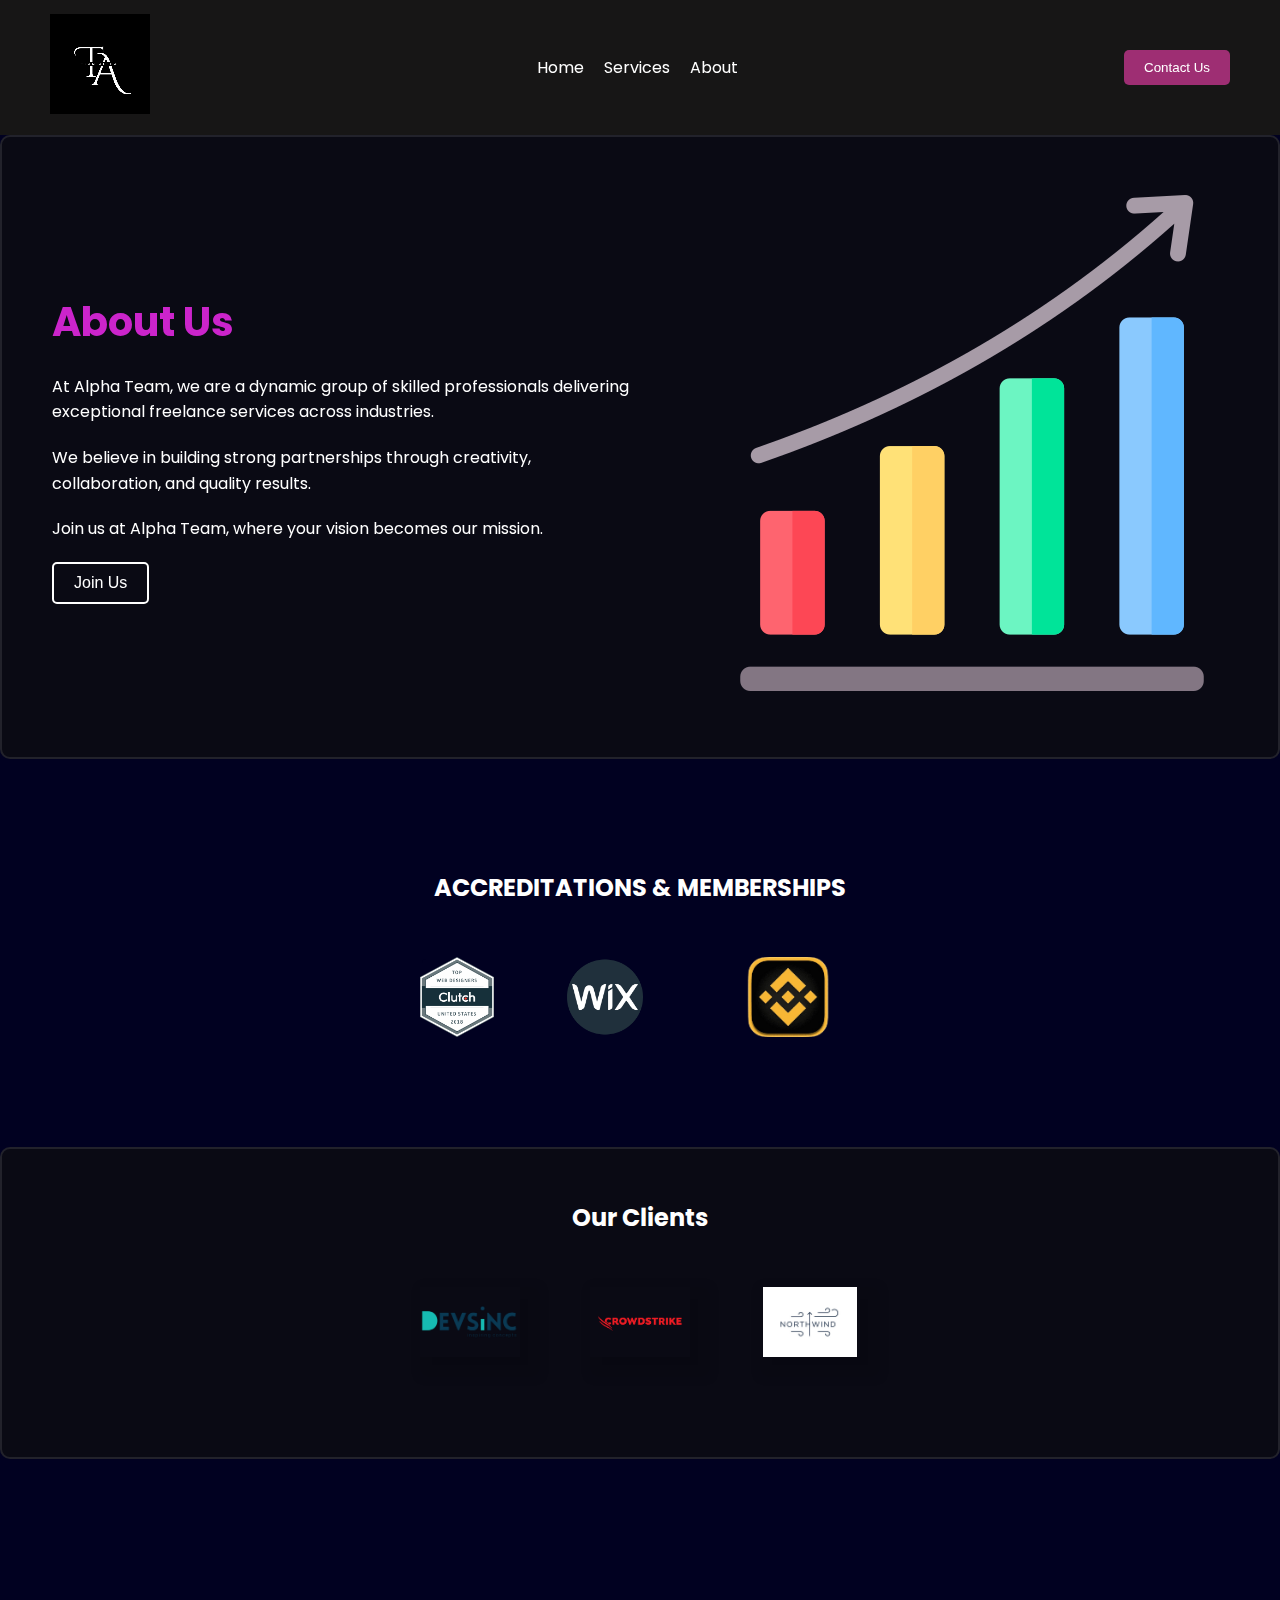
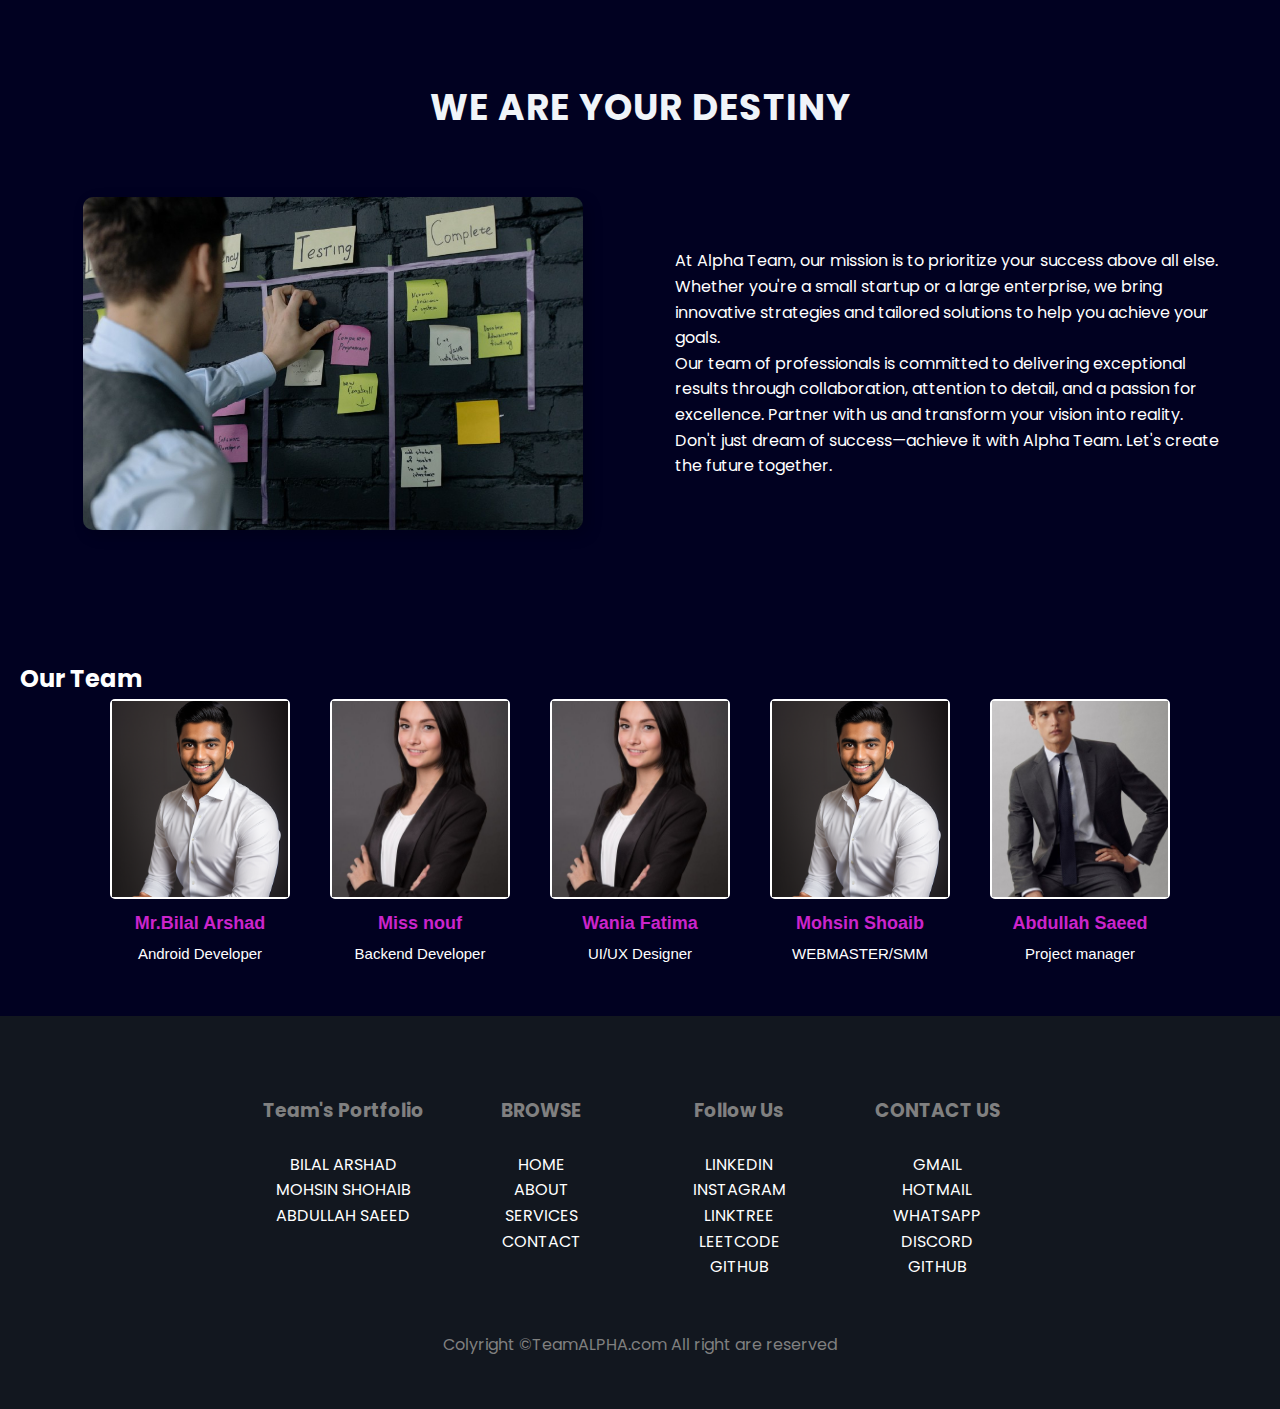
<file: About.html>
<!DOCTYPE html>
<html>
<head>
    <title>Webdesigners and Developers team | Alpha Consulting</title>
    <link rel="stylesheet" href="https://fonts.googleapis.com/css2?family=Poppins:wght@300;400;600;700&display=swap">
    <link rel="stylesheet" href="about.css">
    <link rel="stylesheet" href="navbar.css">
    <link rel="stylesheet" href="footer.css">
    
</head>
<body>
    <header>
        <div class="left">
            <video autoplay muted loop id="myVideo">
                <source src="team.mp4" type="video/mp4">
            </video>
        </div>
        <nav>
            <ul>
                <li><a href="index.html">Home</a></li>
                <li><a href="Services.html2.html">Services</a></li>
                <li><a href="About.html">About</a></li>
            </ul>
        </nav>
        <button><a href="contact.html">Contact Us</a></button>
    </header>

    <section class="firstsection">
        <div class="text-section">
            <h1>About Us</h1>
            <p>At Alpha Team, we are a dynamic group of skilled professionals delivering exceptional freelance services across industries.</p>
            <p>We believe in building strong partnerships through creativity, collaboration, and quality results.</p>
            <p>Join us at Alpha Team, where your vision becomes our mission.</p>
            <div class="join">
                <button><a href="contact.html">Join Us</a></button>
            </div>
        </div>
        <div class="image-section">
            <img src="images/growth-graph.png" alt="Alpha Growth">
        </div>
    </section>

    <section class="sectiontwo">
        <div class="container2">
            <div class="text-section2">
                <h2>ACCREDITATIONS & MEMBERSHIPS</h2>
            </div>
        <div class="logosection">
            <div class="partnerlogos">
                <img src="images/partners/clutch2.png" alt="Cluct.co" title="Clutch">
                <img src="images/partners/wix.png" alt="WIX" title="WIX">
                <img src="images/partners/binance.png" alt="Binance" title="Binance">
            
            </div>
        </div>
    </section>

    <section class="sectionthree">
        <div class="container3">
            <div class="text-section3">
                <h2>Our Clients</h2>  
            </div>
            <div>
                <div class="clientsection">
                    <div class="clients">
                        <img src="images/clients/devsic.png" alt="devs.inc" title="devsic">
                        <img src="images/clients/crowdstrike.png" alt="crowd Strike" title="Crowd Strike">
                        <img src="images/clients/northwind.png" alt="North Wind Capital" title="North Wind Capital">
                    </div>

                </div>  
                
            </div>

    </section>

    <section class="section4">
        <div class="container4">
            <div class="heading">
                <h2>We are your DESTINY</h2>

            </div>
                <div class="content">

                    <div class="succes-image">
                        <img src="images/succes.jpeg" alt="This is supposed to be a pic">
                    </div>

                    <div class="rightside">
                        <div class="succes-text">
                            <p>
                                At Alpha Team, our mission is to prioritize your success above all else. 
                                Whether you're a small startup or a large enterprise, we bring innovative strategies and tailored solutions to help you achieve your goals.
                            </p>
                            <p>
                                Our team of professionals is committed to delivering exceptional results through collaboration, attention to detail, and a passion for excellence. Partner with us and transform your vision into reality.
                            </p>
                            <p>
                                Don't just dream of success—achieve it with Alpha Team. Let's create the future together.
                            </p>
                        </div>
                    </div>
               
                </div>
        </div>
    </section>

    <div class="ourteam">
        <h2>Our Team</h2>
        <div class="team-container">
            <div class="team-member">
                <div class="image-container">
                    <img src="images/members/bilal.png" alt="Mr.Bilal">
                </div>
                <h3><a href="https://www.linkedin.com/in/raja-muhammad-bilal-arshad/
                    ">Mr.Bilal Arshad</a></h3>
                <p>Android Developer</p>
            </div>
            <div class="team-member">
                <div class="image-container">
                    <img src="images/members/nouf.jpeg" alt="Miss Nouf">
                </div>
                <h3><a href="https://www.linkedin.com/in/nouf-fastian-18495a32b/">Miss nouf</a></h3>
                <p>Backend Developer</p>
            </div>
            <div class="team-member">
                <div class="image-container">
                    <img src="images/members/nouf.jpeg" alt="Fatima">
                </div>
                <h3><a href="https://www.linkedin.com/in/waniafatima/">Wania Fatima</a></h3>
                <p>UI/UX Designer</p>
            </div>
            <div class="team-member">
                <div class="image-container">
                    <img src="images/members/bilal.png" alt="Mohsin">
                </div>
                <h3><a href="https://www.linkedin.com/in/mohsin-shoaibb/">Mohsin Shoaib</a></h3>
                <p>WEBMASTER/SMM</p>
            </div>
            <div class="team-member">
                <div class="image-container">
                    <img src="images/members/usman.jpeg" alt="GHOUS">
                </div>
                <h3><a href="https://www.linkedin.com/in/mohsin-shoaibb/">Abdullah Saeed</a></h3>
                <p>Project manager</p>
            </div>
        </div>
    </div>
    
    <footer>
        <div class="footer">
            <div class="footer-first">
                <h3>Team's Portfolio</h3><br>
                <ul>
                    <li><a href="https://www.linkedin.com/in/raja-muhammad-bilal-arshad/
                        ">BILAL ARSHAD</a></li>
                    <li><a href="https://www.linkedin.com/in/mohsin-shoaibb/">MOHSIN SHOHAIB</a></li>
                    <li><a href="https://www.linkedin.com/in/mohsin-shoaibb/">ABDULLAH SAEED</a></li>
                </ul> 
            </div>                                                              
            <div class="footer-second">
                <h3>BROWSE</h3><br>
                <ul>
                    <li><a href="index.html">HOME</a></li>
                    <li><a href="About.html">ABOUT</a></li>
                    <li><a href="Services.html2.html">SERVICES</a></li>
                    <li><a href="contact.html">CONTACT</a></li>
                </ul>
    
            </div>
            <div class="footer-third">
                <h3>Follow Us</h3><br>
                <ul>
                    <li><a href="https://www.linkedin.com/in/raja-muhammad-bilal-arshad/">LINKEDIN</a></li>
                    <li><a href="https://www.linkedin.com/in/mohsin-shoaibb/">INSTAGRAM</a></li>
                    <li><a href="https://www.linkedin.com/in/mohsin-shoaibb/">LINKTREE</a></li>
                    <li><a href="https://leetcode.com/u/Raja_Muhammad_Bilal_Arshad/">LEETCODE</li>
                    <li><a href="https://github.com/Raja-Muhammad-Bilal-Arshad">GITHUB</a></li>
                </ul>
            </div>
            <div class="footer-fouth">
                <h3>CONTACT US</h3><br>
                <ul>
                    <li><a href="mailto:mohsinshoaib299@gmail.com">GMAIL</a></li>
                    <li><a href="mailto:mohsinshoaib299@gmail.com">HOTMAIL</a></li>
                    <li><a href="mailto:mohsinshoaib299@gmail.com">WHATSAPP</a></li>
                    <li><a href="mailto:mohsinshoaib299@gmail.com">DISCORD</a></li>
                    <li><a href="mailto:mohsinshoaib299@gmail.com">GITHUB</a></li>
                </ul>
            </div>
        </div>
        <div class="footer-rights">
            Colyright &#169TeamALPHA.com All right are reserved
        </div>
    </footer>
</body>
</html>
</file>
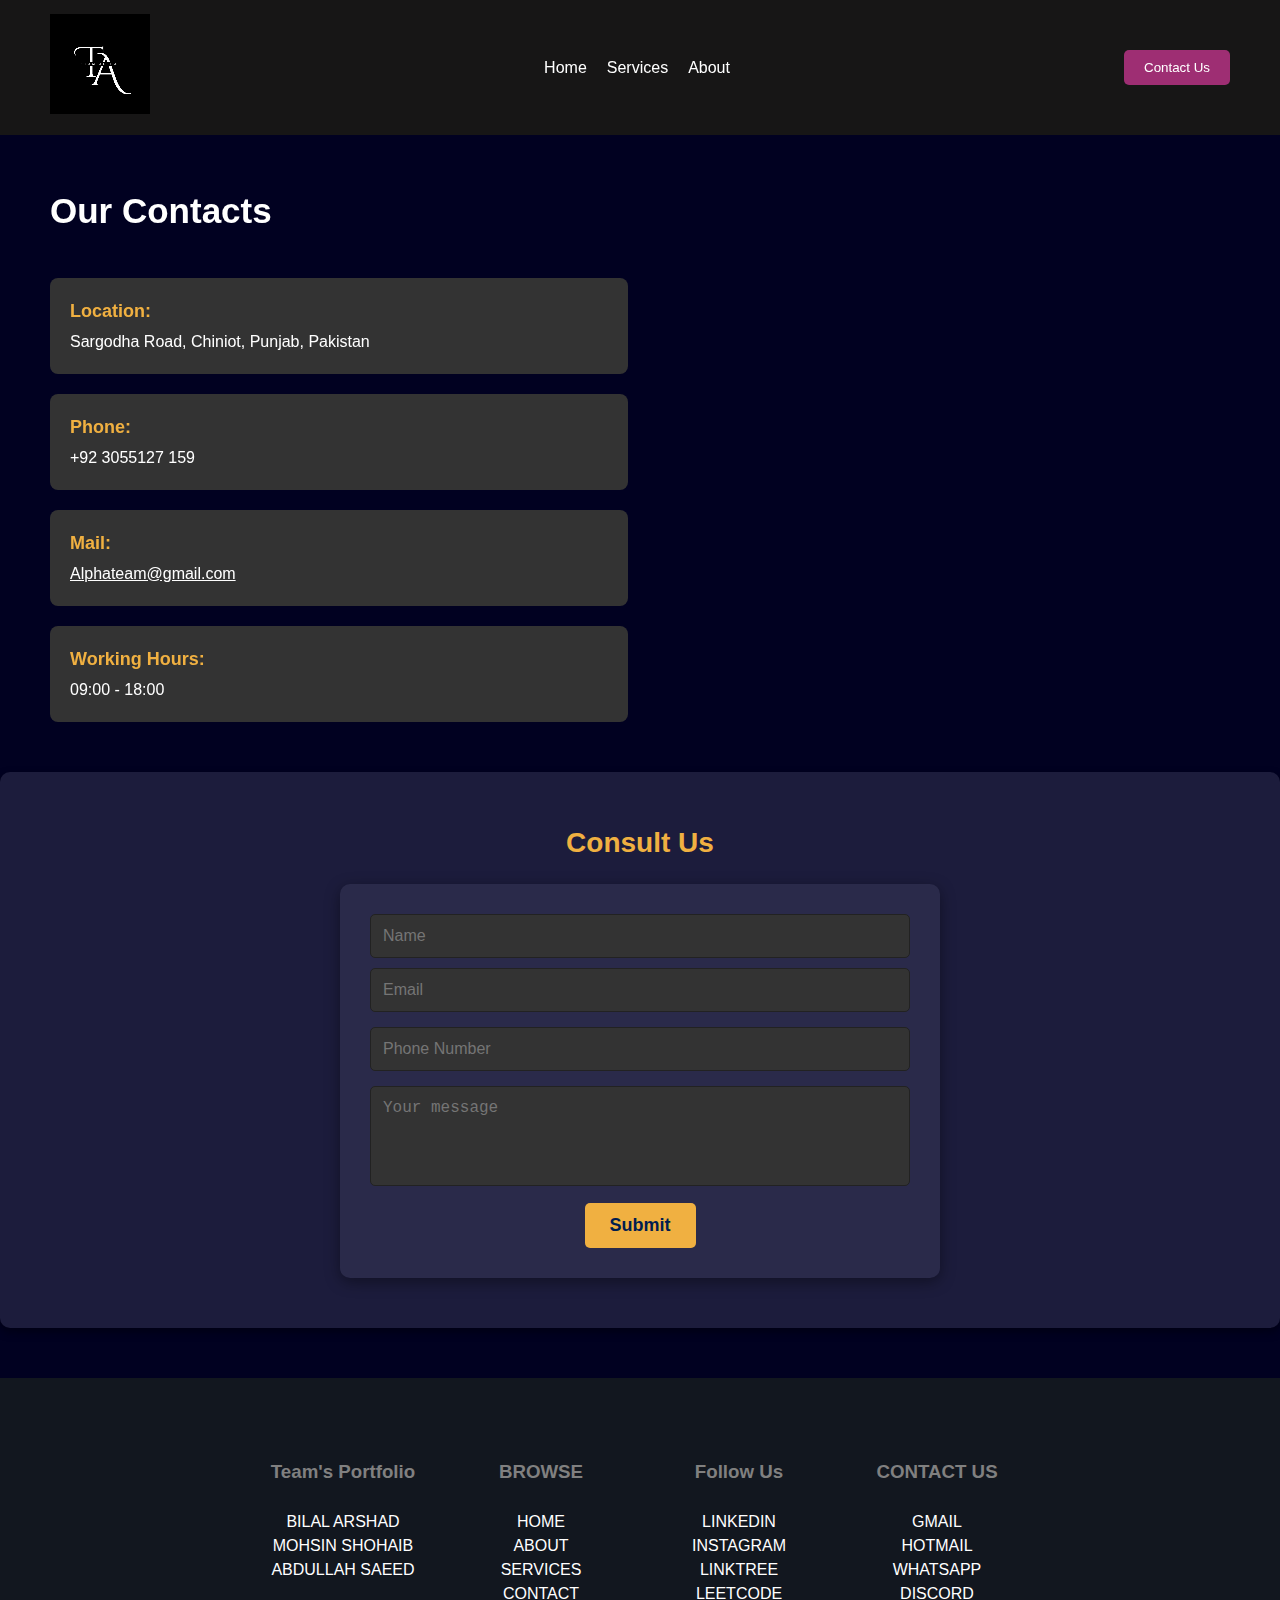
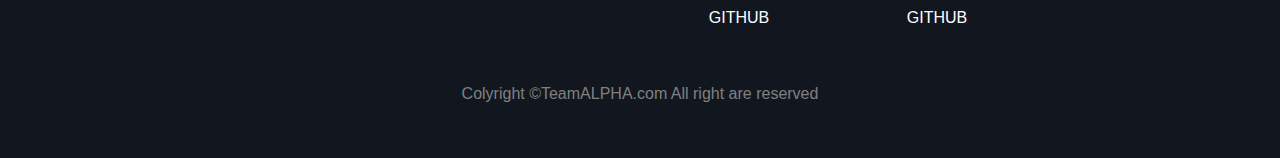
<file: contact.html>
<!DOCTYPE html>
<html lang="en">
<head>
    <link rel="stylesheet" href="navbar.css">
    <link rel="stylesheet" href="contact.css">
    <link rel="stylesheet" href="footer.css">
    <link rel="stylesheet" href="navbar.css">

    <title>Contact Us</title>
</head>
<body>
    <!-- Navbar Section -->
    <header>
        <div class="left">
            <video autoplay muted loop id="myVideo">
                <source src="team.mp4" type="video/mp4">
            </video>
        </div>
        <nav>
            <ul>
                <li><a href="index.html">Home</a></li>
                <li><a href="Services.html2.html">Services</a></li>
                <li><a href="About.html">About</a></li>
            </ul>
        </nav>
        <button><a href="contact.html"> Contact Us </a></button>
    </header>

    <!-- Contact Section -->
    <section class="contact-info">
        <div class="contact-details">
            <h2>Our Contacts</h2>
            <div class="contact-item">
                <h3>Location:</h3>
                <p>Sargodha Road, Chiniot, Punjab, Pakistan</p>
            </div>
            <div class="contact-item">
                <h3>Phone:</h3>
                <p>+92 3055127 159</p>
            </div>
            <div class="contact-item">
                <h3>Mail:</h3>
                <p><a href="mailto:mohsinshoaib299@gmail.com">Alphateam@gmail.com</a></p>
            </div>
            <div class="contact-item">
                <h3>Working Hours:</h3>
                <p>09:00 - 18:00</p>
            </div>
        </div>

        <!-- Google Map Section -->
        <div class="map-container">
            <iframe src="https://www.google.com/maps/embed?pb=!1m18!1m12!1m3!1d3398.205382934748!2d73.0331766754093!3d31.600831574177214!2m3!1f0!2f0!3f0!3m2!1i1024!2i768!4f13.1!3m3!1m2!1s0x39223f08dbbe5fa5%3A0xb45ea8924093c29d!2sFAST%20University%20(Chiniot-Faisalabad%20Campus)!5e0!3m2!1sen!2s!4v1733567906969!5m2!1sen!2s" width="600" height="450" style="border:0;" allowfullscreen="" loading="lazy" referrerpolicy="no-referrer-when-downgrade"></iframe>
        </div>
    </section>

    <section class="free-consultation">
        <h2>Consult Us</h2>
        <form class="consultation-form" onsubmit="saveToCSV(event)">
            <div class="form-group">
                <input type="text" id="name" placeholder="Name" required>
                <input type="email" id="email" placeholder="Email" required>
            </div>
            <div class="form-group">
                <input type="tel" id="phone" placeholder="Phone Number" pattern="[0-9]{10,15}" title="Enter a valid phone number" required>
            </div>
            <textarea id="message" placeholder="Your message" required></textarea>
            <button type="submit">Submit</button>
        </form>
    </section>

    <script>
        function saveToCSV(event) {
            event.preventDefault();

            // Get form data
            const name = document.getElementById("name").value;
            const email = document.getElementById("email").value;
            const phone = document.getElementById("phone").value;
            const message = document.getElementById("message").value;

            // Prepare data in CSV format
            const csvData = `Name, Email, Phone, Message\n${name}, ${email}, ${phone}, "${message}"\n`;

            // Create a downloadable link
            const blob = new Blob([csvData], { type: 'text/csv' });
            const link = document.createElement('a');
            link.href = URL.createObjectURL(blob);
            link.download = 'contactFormData.csv';  // CSV file name

            // Trigger the download
            link.click();

            // Clear the form
            document.getElementById("name").value = "";
            document.getElementById("email").value = "";
            document.getElementById("phone").value = "";
            document.getElementById("message").value = "";

            // Notify the user
            alert("Thank you for contacting us! Your data has been saved.");
        }
    </script>

<footer>
    <div class="footer">
        <div class="footer-first">
            <h3>Team's Portfolio</h3><br>
            <ul>
                <li><a href="https://www.linkedin.com/in/raja-muhammad-bilal-arshad/
                    ">BILAL ARSHAD</a></li>
                <li><a href="https://www.linkedin.com/in/mohsin-shoaibb/">MOHSIN SHOHAIB</a></li>
                <li><a href="https://www.linkedin.com/in/mohsin-shoaibb/">ABDULLAH SAEED</a></li>
            </ul>
        </div>                                                              
        <div class="footer-second">
            <h3>BROWSE</h3><br>
            <ul>
                <li><a href="index.html">HOME</a></li>
                <li><a href="About.html">ABOUT</a></li>
                <li><a href="Services.html2.html">SERVICES</a></li>
                <li><a href="contact.html">CONTACT</a></li>
            </ul>

        </div>
        <div class="footer-third">
            <h3>Follow Us</h3><br>
            <ul>
                <li><a href="https://www.linkedin.com/in/raja-muhammad-bilal-arshad/">LINKEDIN</a></li>
                <li><a href="https://www.linkedin.com/in/mohsin-shoaibb/">INSTAGRAM</a></li>
                <li><a href="https://www.linkedin.com/in/mohsin-shoaibb/">LINKTREE</a></li>
                <li><a href="https://leetcode.com/u/Raja_Muhammad_Bilal_Arshad/">LEETCODE</li>
                <li><a href="https://github.com/Raja-Muhammad-Bilal-Arshad">GITHUB</a></li>
            </ul>
        </div>
        <div class="footer-fouth">
            <h3>CONTACT US</h3><br>
            <ul>
                <li><a href="mailto:mohsinshoaib299@gmail.com">GMAIL</a></li>
                <li><a href="mailto:mohsinshoaib299@gmail.com">HOTMAIL</a></li>
                <li><a href="mailto:mohsinshoaib299@gmail.com">WHATSAPP</a></li>
                <li><a href="mailto:mohsinshoaib299@gmail.com">DISCORD</a></li>
                <li><a href="mailto:mohsinshoaib299@gmail.com">GITHUB</a></li>
            </ul>
        </div>
    </div>
    <div class="footer-rights">
        Colyright &#169TeamALPHA.com All right are reserved
    </div>
</footer>

</body>
</html>
</file>
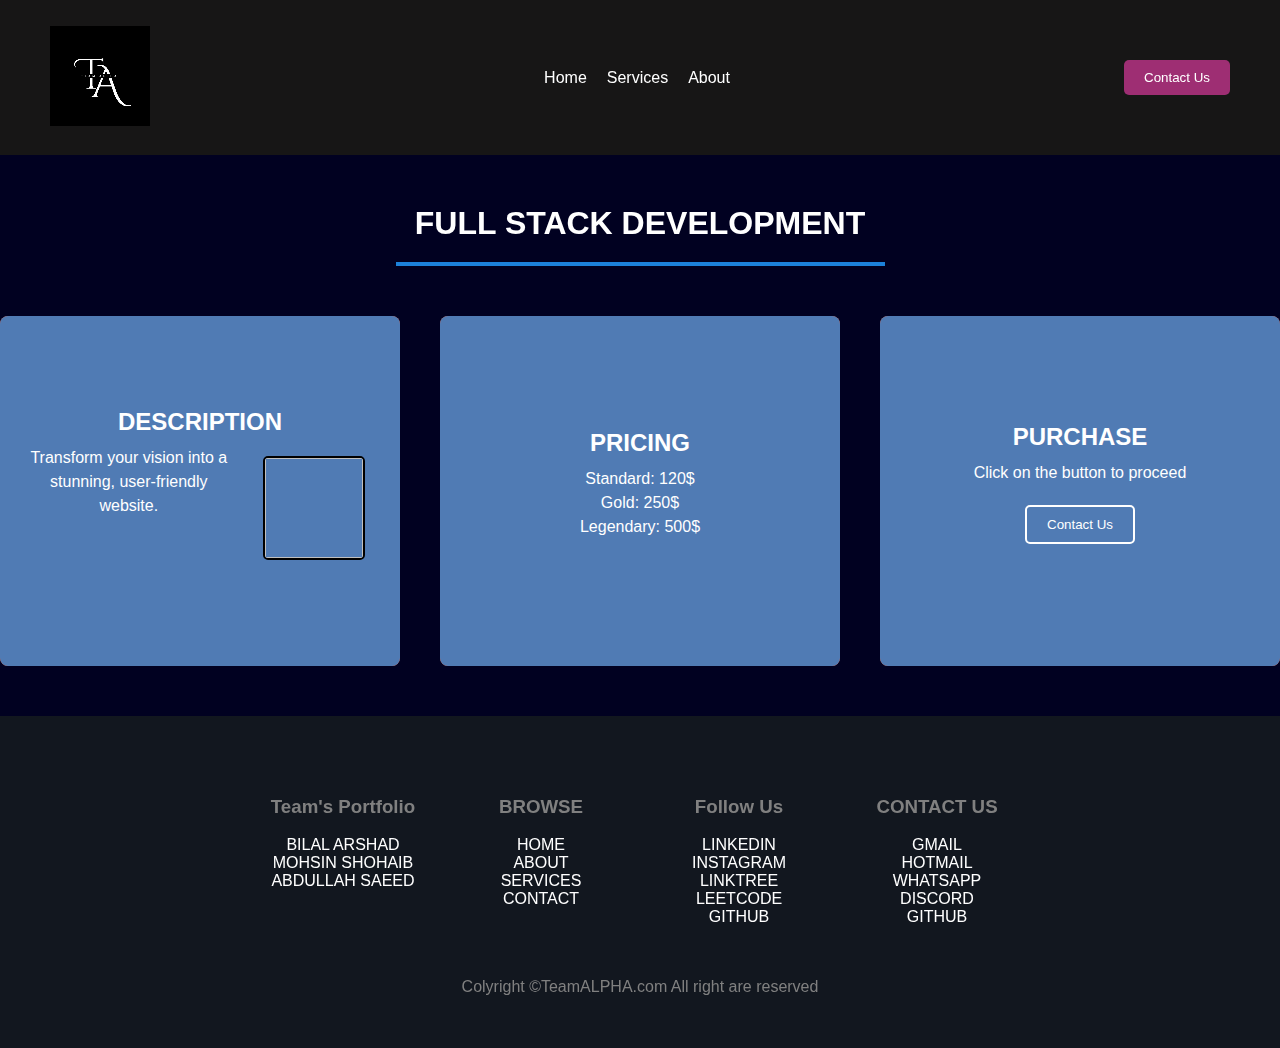
<file: Service1.html>
<!DOCTYPE html>
<html lang="en">
<head>
    <meta charset="UTF-8">
    <meta name="viewport" content="width=device-width, initial-scale=1.0">
    <link rel="preconnect" href="https://fonts.googleapis.com">
    <link rel="preconnect" href="https://fonts.gstatic.com" crossorigin>
    <link href="https://fonts.googleapis.com/css2?family=Poppins:wght@100;200;300;400;500;600;700;800;900&display=swap" rel="stylesheet">
    <link rel="stylesheet" href="services.css">
    <link rel="stylesheet" href="footer.css">
    <link rel="stylesheet" href="navbar.css">
    <title>Services Page</title>
</head>
<style>
body {
  background-color: rgb(1, 1, 33); /* Slightly transparent background */
  color: white;
  font-family: Arial, sans-serif;
  text-align: center;
  margin: 0;
  padding: 0;
}

h1  {
    margin-top: 50px;
}

.container {
  display: flex;
  align-items: stretch;
  justify-content: center;
  margin: 50px 100px;
  height: 350px;
}

.card {
  position: relative;
  background-color: rgb(80, 123, 180); /* Slightly transparent card */
  border-radius: 8px;
  display: flex;
  justify-content: center;
  flex-direction: column;
  padding: 0 25px;
  text-align: center;
  margin: 0 20px;
  min-width: 350px;
}

.title {
    /* color: rgb(1, 1, 33); */
  font-size: 24px;
  font-weight: bold;
  margin-bottom: 10px;
}


.description {
    /* color: rgb(1, 1, 33); */
  font-size: 16px;
  line-height: 1.5;
  margin-bottom: 15px;
}

#Con{
    text-decoration: none;
    color: white;
}

#Des {
    /* color: rgb(1, 1, 33); */
  font-size: 16px;
  line-height: 1.5;
  margin-bottom: 15px;
  display: flex;
}

#image  {
    width: 200px;
    height: 100px;
    border: 2px solid black;
    border-radius: 5px;
    margin: 10px 10px 0 30px;

}

#Buy {
    margin-top: 20px;
    padding: 10px 20px;
    border: 2px solid white;
    background-color: transparent;
    color: white;
    border-radius: 5px;
    cursor: pointer;
    transition: background-color 0.3s, color 0.3s;
}

#Buy:hover{
    background-color: rgba(133, 193, 245, 0.855);
    color: black;
}

.card::before {
  content: '';
  position: absolute;
  top: 0px;
  left: 0px;
  width: 100%;
  height: 100%;
  background: rgb(246, 105, 58);
  border-radius: 8px;
  transform: rotate(0deg); /* Center and scale down */
  transition: transform 0.5s ease;
  z-index: -1;
}

.card:hover::before {
  transform: rotate(8deg); /* Rotate and scale on hover */
}

.card:hover .title,
.card:hover .description {
  z-index: 1; /* Bring the text above the hover effect */
}
</style>
</head>

<body>
  <header>
    <div class="left">
        <video autoplay muted loop id="myVideo">
            <source src="team.mp4" type="video/mp4">
        </video>
    </div>
    <nav>
        <ul>
            <li><a href="index.html">Home</a></li>
            <li><a href="Services.html2.html">Services</a></li>
            <li><a href="About.html">About</a></li>
        </ul>
    </nav>
    <button><a href="contact.html"> Contact Us </a></button>
  </header>
<h1>FULL STACK DEVELOPMENT</h1>
<hr style="width: 485px; margin: 20px auto; background-color: white;">

<div class="container">
  <div class="card">
    <h2 class="title">DESCRIPTION</h2>
    <p class="description" id="Des">
        Transform your vision into a stunning, user-friendly website.
        <img id="image" href="GOKU">
    </p>
  </div>
  <div class="card">
    <h2 class="title">PRICING</h2>
    <p class="description">Standard: 120$</br>
        Gold: 250$</br>
        Legendary: 500$</p>
  </div>
  <div class="card">
    <h2 class="title">PURCHASE</h2>
    <p class="description">Click on the button to proceed</br>
        <button id="Buy"><a href="contact.html" id="Con">Contact Us</a></button>
    </p>
  </div>
</div>
<footer>
    <div class="footer">
        <div class="footer-first">
            <h3>Team's Portfolio</h3><br>
            <ul>
              <li><a href="https://www.linkedin.com/in/raja-muhammad-bilal-arshad/
                  ">BILAL ARSHAD</a></li>
              <li><a href="https://www.linkedin.com/in/mohsin-shoaibb/">MOHSIN SHOHAIB</a></li>
              <li><a href="https://www.linkedin.com/in/mohsin-shoaibb/">ABDULLAH SAEED</a></li>
          </ul>
        </div>
        <div class="footer-second">
            <h3>BROWSE</h3><br>
            <ul>
                <li><a href="index.html">HOME</a></li>
                <li><a href="About.html">ABOUT</a></li>
                <li><a href="Services.html2.html">SERVICES</a></li>
                <li><a href="contact.html">CONTACT</a></li>
            </ul>

        </div>
        <div class="footer-third">
            <h3>Follow Us</h3><br>
            <ul>
                <li><a href="https://www.linkedin.com/in/raja-muhammad-bilal-arshad/">LINKEDIN</a></li>
                <li><a href="https://www.linkedin.com/in/mohsin-shoaibb/">INSTAGRAM</a></li>
                <li><a href="https://www.linkedin.com/in/mohsin-shoaibb/">LINKTREE</a></li>
                <li><a href="https://leetcode.com/u/Raja_Muhammad_Bilal_Arshad/">LEETCODE</li>
                <li><a href="https://github.com/Raja-Muhammad-Bilal-Arshad">GITHUB</a></li>
            </ul>
        </div>
        <div class="footer-fouth">
            <h3>CONTACT US</h3><br>
            <ul>
              <li><a href="mailto:mohsinshoaib299@gmail.com">GMAIL</a></li>
              <li><a href="mailto:mohsinshoaib299@gmail.com">HOTMAIL</a></li>
              <li><a href="mailto:mohsinshoaib299@gmail.com">WHATSAPP</a></li>
              <li><a href="mailto:mohsinshoaib299@gmail.com">DISCORD</a></li>
              <li><a href="mailto:mohsinshoaib299@gmail.com">GITHUB</a></li>
          </ul>
        </div>
    </div>
    <div class="footer-rights">
        Colyright &#169TeamALPHA.com All right are reserved
    </div>
</footer>
</body>
</html>
</file>
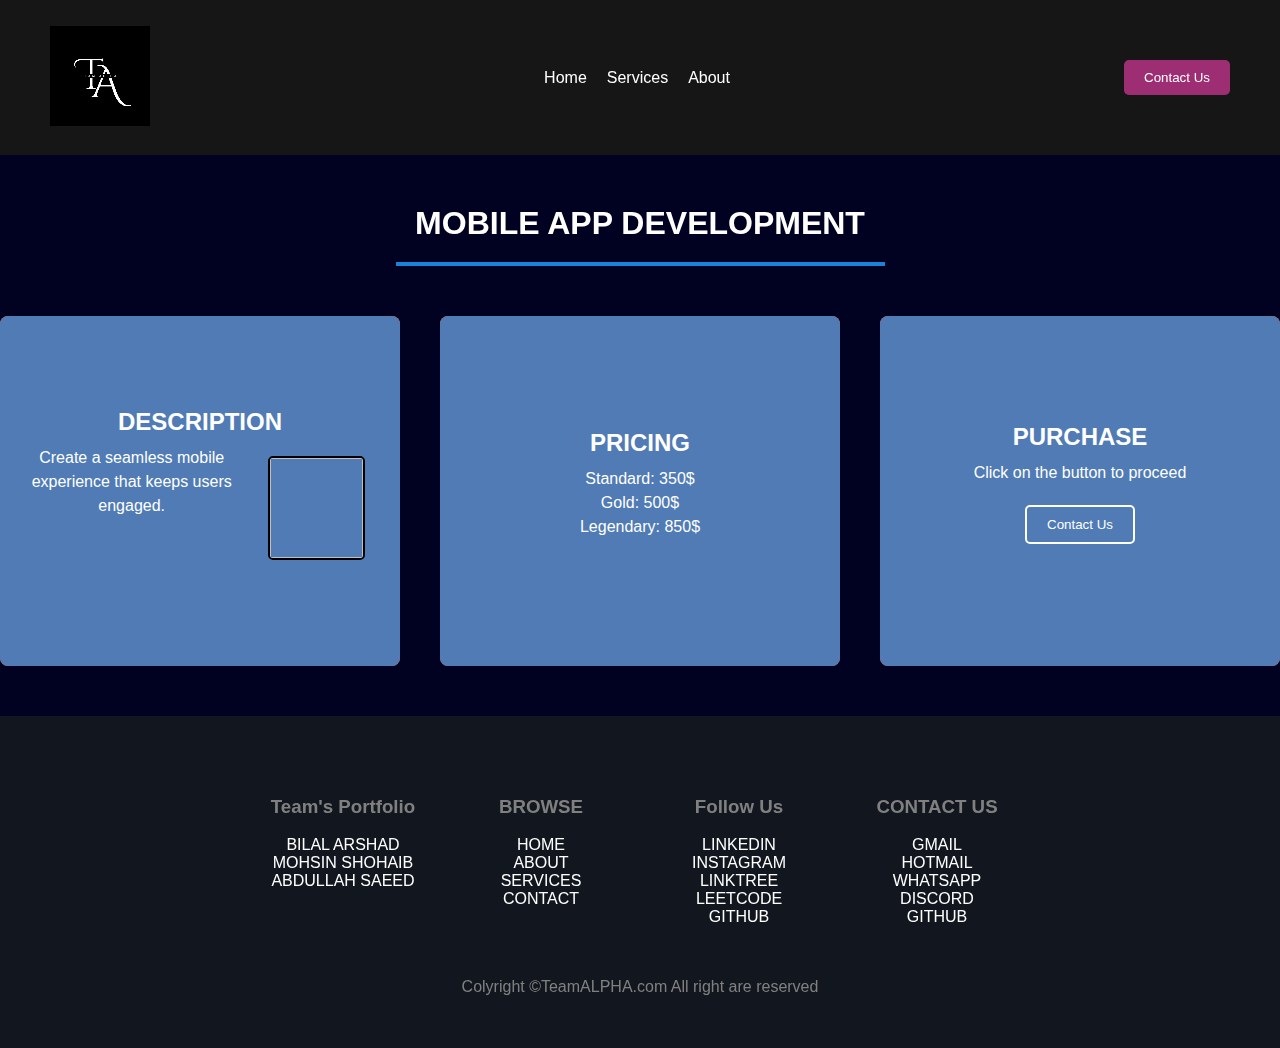
<file: Service2.html>
<!DOCTYPE html>
<html lang="en">
<head>
    <meta charset="UTF-8">
    <meta name="viewport" content="width=device-width, initial-scale=1.0">
    <link rel="preconnect" href="https://fonts.googleapis.com">
    <link rel="preconnect" href="https://fonts.gstatic.com" crossorigin>
    <link href="https://fonts.googleapis.com/css2?family=Poppins:wght@100;200;300;400;500;600;700;800;900&display=swap" rel="stylesheet">
    <link rel="stylesheet" href="services.css">
    <link rel="stylesheet" href="footer.css">
    <link rel="stylesheet" href="navbar.css">
    <title>Services Page</title>
</head>
<style>
body {
  background-color: rgb(1, 1, 33); /* Slightly transparent background */
  color: white;
  font-family: Arial, sans-serif;
  text-align: center;
  margin: 0;
  padding: 0;
}

h1  {
    margin-top: 50px;
}

.container {
  display: flex;
  align-items: stretch;
  justify-content: center;
  margin: 50px 100px;
  height: 350px;
}

.card {
  position: relative;
  background-color: rgb(80, 123, 180); /* Slightly transparent card */
  border-radius: 8px;
  display: flex;
  justify-content: center;
  flex-direction: column;
  padding: 0 25px;
  text-align: center;
  margin: 0 20px;
  min-width: 350px;
}

.title {
    /* color: rgb(1, 1, 33); */
  font-size: 24px;
  font-weight: bold;
  margin-bottom: 10px;
}


.description {
    /* color: rgb(1, 1, 33); */
  font-size: 16px;
  line-height: 1.5;
  margin-bottom: 15px;
}

#Des {
    /* color: rgb(1, 1, 33); */
  font-size: 16px;
  line-height: 1.5;
  margin-bottom: 15px;
  display: flex;
}

#image  {
    width: 200px;
    height: 100px;
    border: 2px solid black;
    border-radius: 5px;
    margin: 10px 10px 0 30px;

}

#Buy {
    margin-top: 20px;
    padding: 10px 20px;
    border: 2px solid white;
    background-color: transparent;
    color: white;
    border-radius: 5px;
    cursor: pointer;
    transition: background-color 0.3s, color 0.3s;
}

#Buy:hover{
    background-color: rgba(133, 193, 245, 0.855);
    color: black;
}

#Con{
    text-decoration: none;
    color: white;
}

.card::before {
  content: '';
  position: absolute;
  top: 0px;
  left: 0px;
  width: 100%;
  height: 100%;
  background: rgb(246, 105, 58);
  border-radius: 8px;
  transform: rotate(0deg); /* Center and scale down */
  transition: transform 0.5s ease;
  z-index: -1;
}

.card:hover::before {
  transform: rotate(8deg); /* Rotate and scale on hover */
}

.card:hover .title,
.card:hover .description {
  z-index: 1; /* Bring the text above the hover effect */
}
</style>
</head>

<body>
  <header>
    <div class="left">
        <video autoplay muted loop id="myVideo">
            <source src="team.mp4" type="video/mp4">
        </video>
    </div>
    <nav>
        <ul>
            <li><a href="index.html">Home</a></li>
            <li><a href="Services.html2.html">Services</a></li>
            <li><a href="About.html">About</a></li>
        </ul>
    </nav>
    <button><a href="contact.html"> Contact Us </a></button>
  </header>
<h1>MOBILE APP DEVELOPMENT</h1>
<hr style="width: 485px; margin: 20px auto; background-color: white;">

<div class="container">
  <div class="card">
    <h2 class="title">DESCRIPTION</h2>
    <p class="description" id="Des">
        Create a seamless mobile experience that keeps users engaged.
        <img id="image" href="GOKU">
    </p>
  </div>
  <div class="card">
    <h2 class="title">PRICING</h2>
    <p class="description">Standard: 350$</br>
        Gold: 500$</br>
        Legendary: 850$</p>
  </div>
  <div class="card">
    <h2 class="title">PURCHASE</h2>
    <p class="description">Click on the button to proceed</br>
        <button id="Buy"><a href="contact.html" id="Con">Contact Us</a></button>
    </p>
  </div>
</div>
<footer>
    <div class="footer">
        <div class="footer-first">
            <h3>Team's Portfolio</h3><br>
            <ul>
              <li><a href="https://www.linkedin.com/in/raja-muhammad-bilal-arshad/
                  ">BILAL ARSHAD</a></li>
              <li><a href="https://www.linkedin.com/in/mohsin-shoaibb/">MOHSIN SHOHAIB</a></li>
              <li><a href="https://www.linkedin.com/in/mohsin-shoaibb/">ABDULLAH SAEED</a></li>
          </ul>
        </div>
        <div class="footer-second">
            <h3>BROWSE</h3><br>
            <ul>
                <li><a href="index.html">HOME</a></li>
                <li><a href="About.html">ABOUT</a></li>
                <li><a href="Services.html2.html">SERVICES</a></li>
                <li><a href="contact.html">CONTACT</a></li>
            </ul>

        </div>
        <div class="footer-third">
            <h3>Follow Us</h3><br>
            <ul>
                <li><a href="https://www.linkedin.com/in/raja-muhammad-bilal-arshad/">LINKEDIN</a></li>
                <li><a href="https://www.linkedin.com/in/mohsin-shoaibb/">INSTAGRAM</a></li>
                <li><a href="https://www.linkedin.com/in/mohsin-shoaibb/">LINKTREE</a></li>
                <li><a href="https://leetcode.com/u/Raja_Muhammad_Bilal_Arshad/">LEETCODE</li>
                <li><a href="https://github.com/Raja-Muhammad-Bilal-Arshad">GITHUB</a></li>
            </ul>
        </div>
        <div class="footer-fouth">
            <h3>CONTACT US</h3><br>
            <ul>
              <li><a href="mailto:mohsinshoaib299@gmail.com">GMAIL</a></li>
              <li><a href="mailto:mohsinshoaib299@gmail.com">HOTMAIL</a></li>
              <li><a href="mailto:mohsinshoaib299@gmail.com">WHATSAPP</a></li>
              <li><a href="mailto:mohsinshoaib299@gmail.com">DISCORD</a></li>
              <li><a href="mailto:mohsinshoaib299@gmail.com">GITHUB</a></li>
          </ul>
        </div>
    </div>
    <div class="footer-rights">
        Colyright &#169TeamALPHA.com All right are reserved
    </div>
</footer>
</body>
</html>
</file>
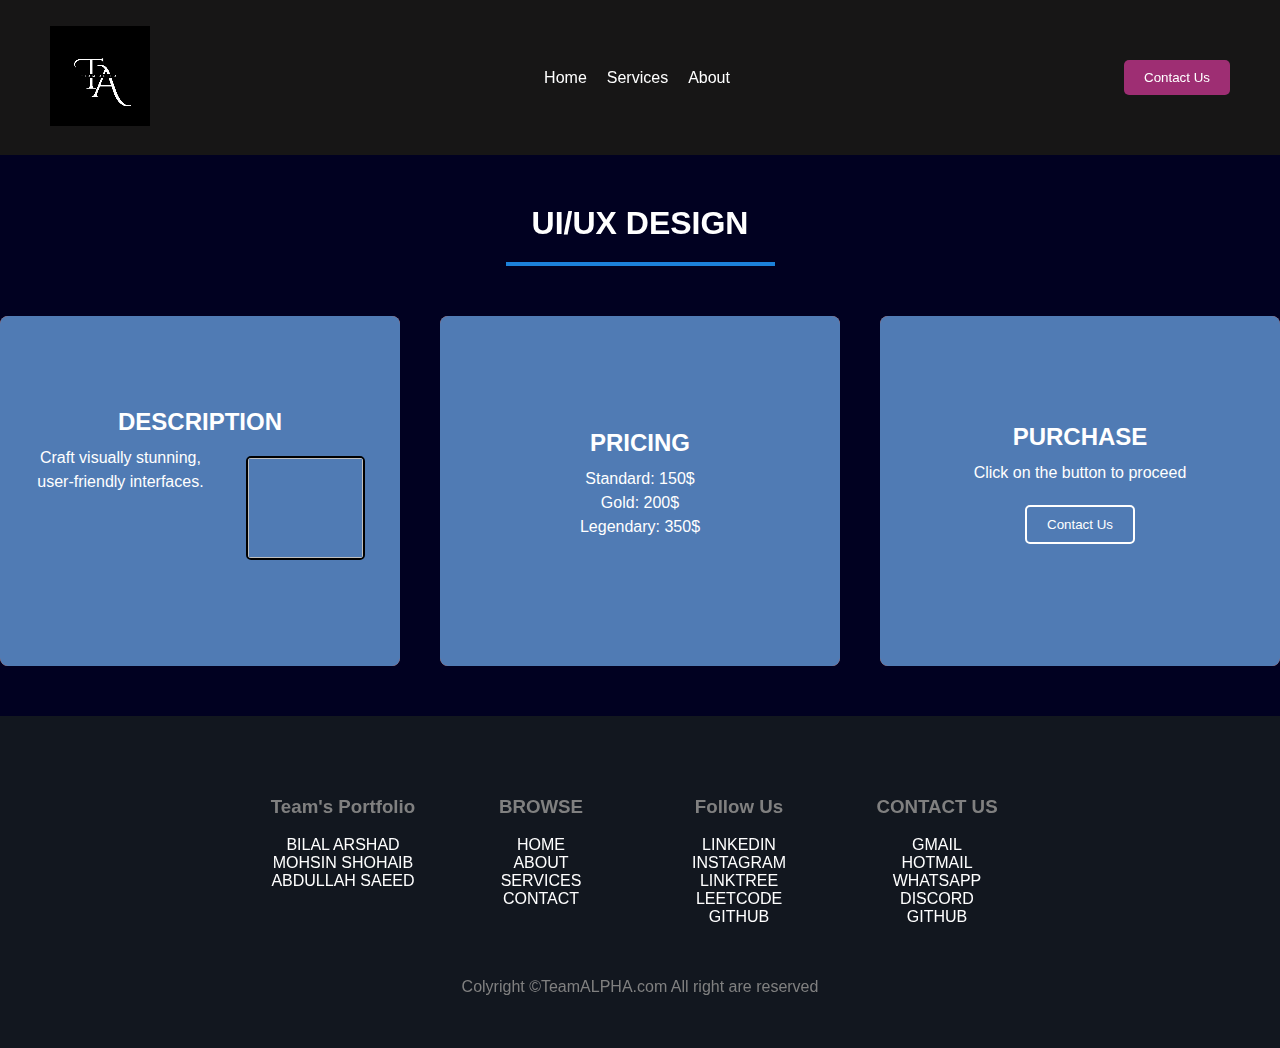
<file: Service3.html>
<!DOCTYPE html>
<html lang="en">
<head>
    <meta charset="UTF-8">
    <meta name="viewport" content="width=device-width, initial-scale=1.0">
    <link rel="preconnect" href="https://fonts.googleapis.com">
    <link rel="preconnect" href="https://fonts.gstatic.com" crossorigin>
    <link href="https://fonts.googleapis.com/css2?family=Poppins:wght@100;200;300;400;500;600;700;800;900&display=swap" rel="stylesheet">
    <link rel="stylesheet" href="services.css">
    <link rel="stylesheet" href="footer.css">
    <link rel="stylesheet" href="navbar.css">
    <title>Services Page</title>
</head>
<style>
body {
  background-color: rgb(1, 1, 33); /* Slightly transparent background */
  color: white;
  font-family: Arial, sans-serif;
  text-align: center;
  margin: 0;
  padding: 0;
}

h1  {
    margin-top: 50px;
}

.container {
  display: flex;
  align-items: stretch;
  justify-content: center;
  margin: 50px 100px;
  height: 350px;
}

.card {
  position: relative;
  background-color: rgb(80, 123, 180); /* Slightly transparent card */
  border-radius: 8px;
  display: flex;
  justify-content: center;
  flex-direction: column;
  padding: 0 25px;
  text-align: center;
  margin: 0 20px;
  min-width: 350px;
}

.title {
    /* color: rgb(1, 1, 33); */
  font-size: 24px;
  font-weight: bold;
  margin-bottom: 10px;
}


.description {
    /* color: rgb(1, 1, 33); */
  font-size: 16px;
  line-height: 1.5;
  margin-bottom: 15px;
}

#Des {
    /* color: rgb(1, 1, 33); */
  font-size: 16px;
  line-height: 1.5;
  margin-bottom: 15px;
  display: flex;
}

#image  {
    width: 200px;
    height: 100px;
    border: 2px solid black;
    border-radius: 5px;
    margin: 10px 10px 0 30px;

}

#Buy {
    margin-top: 20px;
    padding: 10px 20px;
    border: 2px solid white;
    background-color: transparent;
    color: white;
    border-radius: 5px;
    cursor: pointer;
    transition: background-color 0.3s, color 0.3s;
}

#Buy:hover{
    background-color: rgba(133, 193, 245, 0.855);
    color: black;
}

#Con{
    text-decoration: none;
    color: white;
}

.card::before {
  content: '';
  position: absolute;
  top: 0px;
  left: 0px;
  width: 100%;
  height: 100%;
  background: rgb(246, 105, 58);
  border-radius: 8px;
  transform: rotate(0deg); /* Center and scale down */
  transition: transform 0.5s ease;
  z-index: -1;
}

.card:hover::before {
  transform: rotate(8deg); /* Rotate and scale on hover */
}

.card:hover .title,
.card:hover .description {
  z-index: 1; /* Bring the text above the hover effect */
}
</style>
</head>

<body>
  <header>
    <div class="left">
        <video autoplay muted loop id="myVideo">
            <source src="team.mp4" type="video/mp4">
        </video>
    </div>
    <nav>
        <ul>
            <li><a href="index.html">Home</a></li>
            <li><a href="Services.html2.html">Services</a></li>
            <li><a href="About.html">About</a></li>
        </ul>
    </nav>
    <button><a href="contact.html"> Contact Us </a></button>
  </header>
<h1>UI/UX DESIGN</h1>
<hr style="width: 265px; margin: 20px auto; background-color: white;">

<div class="container">
  <div class="card">
    <h2 class="title">DESCRIPTION</h2>
    <p class="description" id="Des">
        Craft visually stunning, user-friendly interfaces.
        <img id="image" href="GOKU">
    </p>
  </div>
  <div class="card">
    <h2 class="title">PRICING</h2>
    <p class="description">Standard: 150$</br>
        Gold: 200$</br>
        Legendary: 350$</p>
  </div>
  <div class="card">
    <h2 class="title">PURCHASE</h2>
    <p class="description">Click on the button to proceed</br>
        <button id="Buy"><a href="contact.html" id="Con">Contact Us</a></button>
    </p>
  </div>
</div>
<footer>
    <div class="footer">
        <div class="footer-first">
            <h3>Team's Portfolio</h3><br>
            <ul>
              <li><a href="https://www.linkedin.com/in/raja-muhammad-bilal-arshad/
                  ">BILAL ARSHAD</a></li>
              <li><a href="https://www.linkedin.com/in/mohsin-shoaibb/">MOHSIN SHOHAIB</a></li>
              <li><a href="https://www.linkedin.com/in/mohsin-shoaibb/">ABDULLAH SAEED</a></li>
          </ul>
        </div>
        <div class="footer-second">
            <h3>BROWSE</h3><br>
            <ul>
                <li><a href="index.html">HOME</a></li>
                <li><a href="About.html">ABOUT</a></li>
                <li><a href="Services.html2.html">SERVICES</a></li>
                <li><a href="contact.html">CONTACT</a></li>
            </ul>

        </div>
        <div class="footer-third">
            <h3>Follow Us</h3><br>
            <ul>
                <li><a href="https://www.linkedin.com/in/raja-muhammad-bilal-arshad/">LINKEDIN</a></li>
                <li><a href="https://www.linkedin.com/in/mohsin-shoaibb/">INSTAGRAM</a></li>
                <li><a href="https://www.linkedin.com/in/mohsin-shoaibb/">LINKTREE</a></li>
                <li><a href="https://leetcode.com/u/Raja_Muhammad_Bilal_Arshad/">LEETCODE</li>
                <li><a href="https://github.com/Raja-Muhammad-Bilal-Arshad">GITHUB</a></li>
            </ul>
        </div>
        <div class="footer-fouth">
            <h3>CONTACT US</h3><br>
            <ul>
              <li><a href="mailto:mohsinshoaib299@gmail.com">GMAIL</a></li>
              <li><a href="mailto:mohsinshoaib299@gmail.com">HOTMAIL</a></li>
              <li><a href="mailto:mohsinshoaib299@gmail.com">WHATSAPP</a></li>
              <li><a href="mailto:mohsinshoaib299@gmail.com">DISCORD</a></li>
              <li><a href="mailto:mohsinshoaib299@gmail.com">GITHUB</a></li>
          </ul>
        </div>
    </div>
    <div class="footer-rights">
        Colyright &#169TeamALPHA.com All right are reserved
    </div>
</footer>
</body>
</html>
</file>
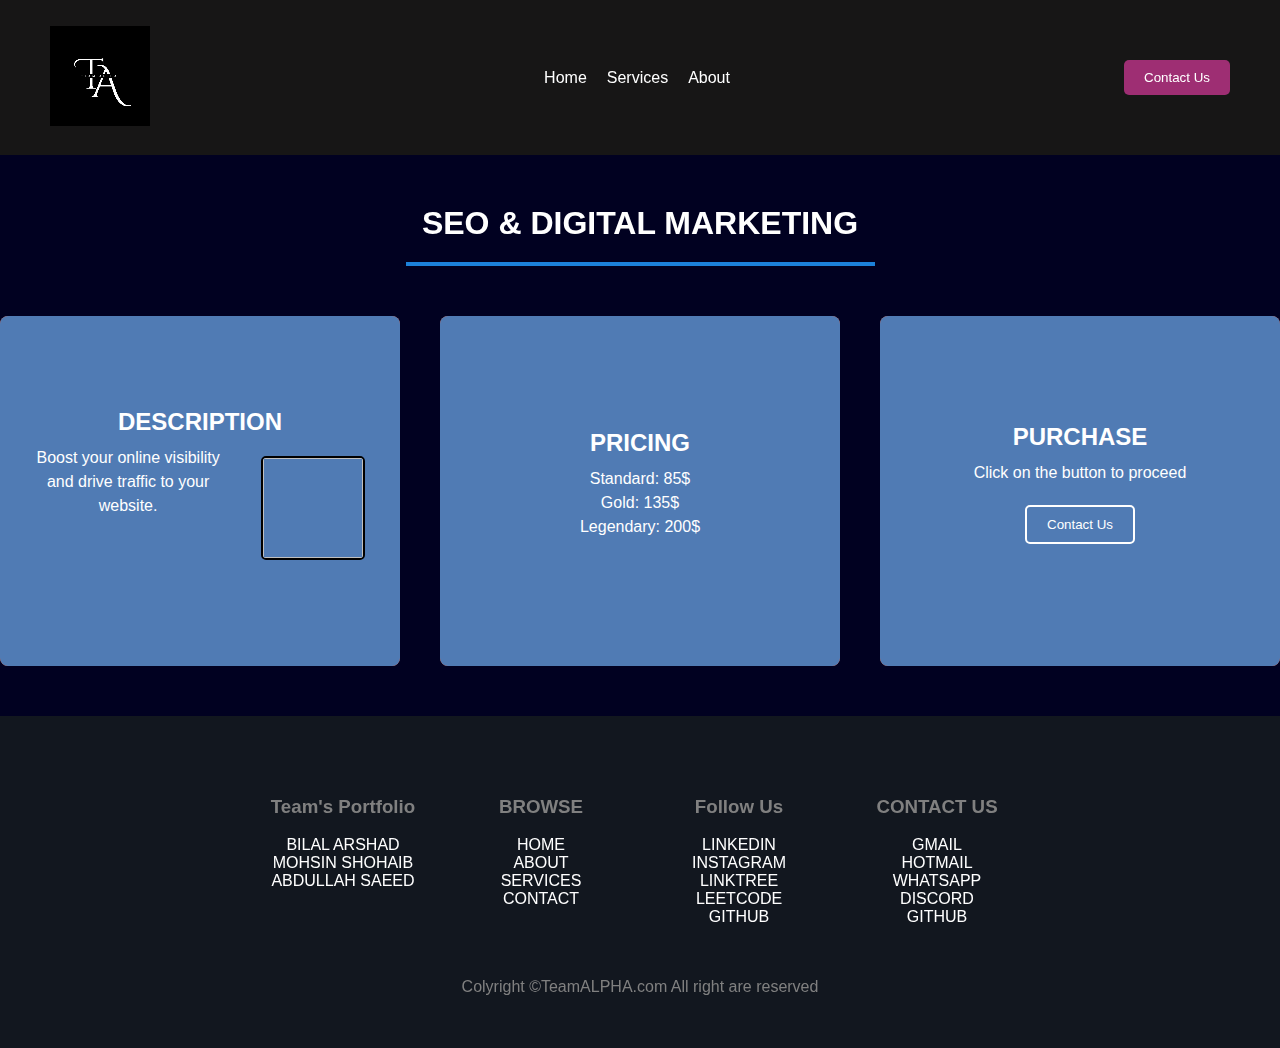
<file: Service4.html>
<!DOCTYPE html>
<html lang="en">
<head>
    <meta charset="UTF-8">
    <meta name="viewport" content="width=device-width, initial-scale=1.0">
    <link rel="preconnect" href="https://fonts.googleapis.com">
    <link rel="preconnect" href="https://fonts.gstatic.com" crossorigin>
    <link href="https://fonts.googleapis.com/css2?family=Poppins:wght@100;200;300;400;500;600;700;800;900&display=swap" rel="stylesheet">
    <link rel="stylesheet" href="services.css">
    <link rel="stylesheet" href="footer.css">
    <link rel="stylesheet" href="navbar.css">
    <title>Services Page</title>
</head>
<style>
body {
  background-color: rgb(1, 1, 33); /* Slightly transparent background */
  color: white;
  font-family: Arial, sans-serif;
  text-align: center;
  margin: 0;
  padding: 0;
}

h1  {
    margin-top: 50px;
}

.container {
  display: flex;
  align-items: stretch;
  justify-content: center;
  margin: 50px 100px;
  height: 350px;
}

.card {
  position: relative;
  background-color: rgb(80, 123, 180); /* Slightly transparent card */
  border-radius: 8px;
  display: flex;
  justify-content: center;
  flex-direction: column;
  padding: 0 25px;
  text-align: center;
  margin: 0 20px;
  min-width: 350px;
}

.title {
    /* color: rgb(1, 1, 33); */
  font-size: 24px;
  font-weight: bold;
  margin-bottom: 10px;
}


.description {
    /* color: rgb(1, 1, 33); */
  font-size: 16px;
  line-height: 1.5;
  margin-bottom: 15px;
}

#Des {
    /* color: rgb(1, 1, 33); */
  font-size: 16px;
  line-height: 1.5;
  margin-bottom: 15px;
  display: flex;
}

#image  {
    width: 200px;
    height: 100px;
    border: 2px solid black;
    border-radius: 5px;
    margin: 10px 10px 0 30px;

}

#Buy {
    margin-top: 20px;
    padding: 10px 20px;
    border: 2px solid white;
    background-color: transparent;
    color: white;
    border-radius: 5px;
    cursor: pointer;
    transition: background-color 0.3s, color 0.3s;
}

#Buy:hover{
    background-color: rgba(133, 193, 245, 0.855);
    color: black;
}

#Con{
    text-decoration: none;
    color: white;
}

.card::before {
  content: '';
  position: absolute;
  top: 0px;
  left: 0px;
  width: 100%;
  height: 100%;
  background: rgb(246, 105, 58);
  border-radius: 8px;
  transform: rotate(0deg); /* Center and scale down */
  transition: transform 0.5s ease;
  z-index: -1;
}

.card:hover::before {
  transform: rotate(8deg); /* Rotate and scale on hover */
}

.card:hover .title,
.card:hover .description {
  z-index: 1; /* Bring the text above the hover effect */
}
</style>
</head>

<body>
  <header>
    <div class="left">
        <video autoplay muted loop id="myVideo">
            <source src="team.mp4" type="video/mp4">
        </video>
    </div>
    <nav>
        <ul>
            <li><a href="index.html">Home</a></li>
            <li><a href="Services.html2.html">Services</a></li>
            <li><a href="About.html">About</a></li>
        </ul>
    </nav>
    <button><a href="contact.html"> Contact Us </a></button>
  </header>
<h1>SEO & DIGITAL MARKETING</h1>
<hr style="width: 465px; margin: 20px auto; background-color: white;">

<div class="container">
  <div class="card">
    <h2 class="title">DESCRIPTION</h2>
    <p class="description" id="Des">
        Boost your online visibility and drive traffic to your website.
        <img id="image" href="GOKU">
    </p>
  </div>
  <div class="card">
    <h2 class="title">PRICING</h2>
    <p class="description">Standard: 85$</br>
        Gold: 135$</br>
        Legendary: 200$</p>
  </div>
  <div class="card">
    <h2 class="title">PURCHASE</h2>
    <p class="description">Click on the button to proceed</br>
        <button id="Buy"><a href="contact.html" id="Con">Contact Us</a></button>
    </p>
  </div>
</div>
<footer>
    <div class="footer">
        <div class="footer-first">
            <h3>Team's Portfolio</h3><br>
            <ul>
              <li><a href="https://www.linkedin.com/in/raja-muhammad-bilal-arshad/
                  ">BILAL ARSHAD</a></li>
              <li><a href="https://www.linkedin.com/in/mohsin-shoaibb/">MOHSIN SHOHAIB</a></li>
              <li><a href="https://www.linkedin.com/in/mohsin-shoaibb/">ABDULLAH SAEED</a></li>
          </ul>
        </div>
        <div class="footer-second">
            <h3>BROWSE</h3><br>
            <ul>
                <li><a href="index.html">HOME</a></li>
                <li><a href="About.html">ABOUT</a></li>
                <li><a href="Services.html2.html">SERVICES</a></li>
                <li><a href="contact.html">CONTACT</a></li>
            </ul>

        </div>
        <div class="footer-third">
            <h3>Follow Us</h3><br>
            <ul>
                <li><a href="https://www.linkedin.com/in/raja-muhammad-bilal-arshad/">LINKEDIN</a></li>
                <li><a href="https://www.linkedin.com/in/mohsin-shoaibb/">INSTAGRAM</a></li>
                <li><a href="https://www.linkedin.com/in/mohsin-shoaibb/">LINKTREE</a></li>
                <li><a href="https://leetcode.com/u/Raja_Muhammad_Bilal_Arshad/">LEETCODE</li>
                <li><a href="https://github.com/Raja-Muhammad-Bilal-Arshad">GITHUB</a></li>
            </ul>
        </div>
        <div class="footer-fouth">
            <h3>CONTACT US</h3><br>
            <ul>
              <li><a href="mailto:mohsinshoaib299@gmail.com">GMAIL</a></li>
              <li><a href="mailto:mohsinshoaib299@gmail.com">HOTMAIL</a></li>
              <li><a href="mailto:mohsinshoaib299@gmail.com">WHATSAPP</a></li>
              <li><a href="mailto:mohsinshoaib299@gmail.com">DISCORD</a></li>
              <li><a href="mailto:mohsinshoaib299@gmail.com">GITHUB</a></li>
          </ul>
        </div>
    </div>
    <div class="footer-rights">
        Colyright &#169TeamALPHA.com All right are reserved
    </div>
</footer>
</body>
</html>
</file>
<file: about.css>
* {
    margin: 0;
    padding: 0;
    box-sizing: border-box;
}

#myVideo{
    width: 100px;
    height: 90px;
}

body {
    background-color: rgb(1, 1, 33);
    color: white;
    font-family: 'Poppins', sans-serif;
    line-height: 1.6;
}

/* First Section */
.firstsection {
    display: flex;
    justify-content: space-between;
    align-items: center;
    gap: 10px;
    padding: 50px;
    background-color: rgb(10, 10, 20);
    border: 2px solid rgba(255, 255, 255, 0.1);
    border-radius: 10px;
}

.text-section {
    max-width: 50%;
}

.text-section h1 {
    font-size: 2.5rem;
    color: rgb(203, 36, 203);
    margin-bottom: 20px;
}

.text-section p {
    margin-bottom: 20px;
}

.text-section a {
    text-decoration: none;
    color: white;
}

/* Join Us Button */
.text-section .join button {
    padding: 10px 20px;
    border: 2px solid white;
    background-color: transparent;
    color: white;
    font-size: 1rem;
    cursor: pointer;
    border-radius: 5px;
    transition: all 0.3s ease; /* Smooth transition for hover */
}

.text-section .join button:hover {
    background-color: rgb(158, 46, 115);
    color: white;
    transform: translateX(10px);
    box-shadow: 0 4px 10px rgba(0, 0, 0, 0.3); /* Subtle shadow for hover feedback */
}

.image-section img {
    max-width: 100%;
    border-radius: 10px;
}

/* Section Two */
.sectiontwo {
    display: flex;
    align-items: center;
    justify-content: center;
    padding: 60px 40px;
    margin-bottom: 50px;
}

.text-section2 {
    color: white;
    flex: 1;
    text-align: center;
    padding: 50px;
    box-sizing: border-box;
}

.text-section h2 {
    font-size: 40px;
    color: #001c47;
    margin-bottom: 20px;
}

.partnerlogos {
    display: flex;
    align-items: center;
    justify-content: center;
    gap: 40px;
}

.partnerlogos img {
    height: 80px;
}

.partnerlogos img:hover {
    transform: scale(1.1);
    transition: transform 0.3s ease;
}

/* Section Three */
.sectionthree {
    display: flex;
    align-items: center;
    justify-content: center;
    margin-bottom: 160px;
    padding-bottom: 100px;
    background-color: rgb(10, 10, 20);
    border: 2px solid rgba(255, 255, 255, 0.1);
    border-radius: 10px;
}

.container3 {
    display: flex;
    flex-direction: column;
    width: 100%;
    height: 100%;
}

.text-section3 {
    color: white;
    padding: 50px;
    text-align: center;
}

.clients {
    display: flex;
    align-items: center;
    justify-content: center;
    gap: 70px;
}

.clients img {
    width: 100px;
    height: 70px;
    object-fit: contain;
    box-shadow: 10px 10px 10px 10px rgba(0.1, 0.1, 0.1, 0.1);
    transition: transform 0.3s ease;
}

.clients img:hover {
    transform: scale(1.1);
}

/* Section Four */
.section4 {
    padding: 60px 20px;
    color: white;
    margin-top: 110px;
}

.container4 {
    max-width: 1200px;
    margin: 0 auto;
    display: flex;
    flex-direction: column;
}

.heading {
    text-align: center;
    margin-bottom: 40px;
}

.heading h2 {
    font-size: 36px;
    font-weight: bold;
    color: #f0f4f9;
    text-transform: uppercase;
    letter-spacing: 1px;
}

.content {
    display: flex;
    align-items: center;
    justify-content: space-between;
    flex-wrap: wrap;
    gap: 30px;
}

.succes-image {
    flex: 1;
    display: flex;
    justify-content: center;
    padding: 20px;
}

.succes-image img {
    width: 100%;
    max-width: 500px;
    height: auto;
    border-radius: 10px;
    box-shadow: 5px 5px 15px rgba(0, 0, 0, 0.2);
}

.rightside {
    flex: 1;
    padding: 20px;
    text-align: left;
}

.success-text {
    font-size: 18px;
    line-height: 1.6;
}

.success-text p {
    margin-bottom: 15px;
}

/* Our Team Section */
.ourteam {
    padding: 50px 20px;
}

.team-container {
    display: flex;
    gap: 20px;
    justify-content: center;
    flex-wrap: wrap;
}

.team-member {
    text-align: center;
    width: 200px;
    font-family: Arial, sans-serif;
}
.team-member a{
    text-decoration: none;
    color: rgb(203, 36, 203);
}

.team-member:hover {
    transform: scale(1.05);
    transition: transform 0.3s ease;
}

.image-container {
    width: 180px;
    height: 200px;
    border-radius: 5px;
    margin: 0 auto 10px;
    border: 2px solid white;
}

.image-container img {
    width: 100%;
    height: 100%;
    object-fit: cover;
}

.team-member h3 {
    font-size: 18px;
    font-weight: bold;
    margin: 10px 0 5px;
    color: rgb(203, 36, 203);
}

.team-member p {
    font-size: 15px;
    color: white;
}
</file>
<file: navbar.css>
header {
    display: flex;
    justify-content: space-between;
    align-items: center;
    padding: 10px 50px;
    background-color: rgb(23, 22, 22);
    height: 135px;
}
#myVideo{
    width: 100px;
    height: 100px;
    object-fit: cover;
}

.logo a {
    text-decoration: none;
    color: white;
    font-weight: 700;
    font-size: 1.5rem;
}

nav ul {
    display: flex;
    gap: 20px;
}

nav ul li {
    list-style: none;
}

nav ul li a {
    text-decoration: none;
    color: white;
    
}

nav ul li a:hover {
    transition: all 0.3s ease;
    transform: translateX(10px);
    color: rgb(203, 36, 203);
}
header button a {
    text-decoration: none; 
    color: white; 
}

header button {
   
    padding: 10px 20px;
    border: none;
    background-color: rgb(158, 46, 115);
    color: white;
    cursor: pointer;
    border-radius: 5px;
    transition: all 0.3s ease;
}

header button:hover {
    background-color: rgb(200, 100, 150);
    transform: translateX(10px);
}
</file>
<file: footer.css>
footer{
    background-color: rgb(18, 23, 31);
    padding: 40px 20px;
    text-align: center;
    color: gray;
    margin-top: auto;
    display: flex;
    padding: 40px 122px;
    justify-content: space-evenly;
    flex-direction: column;
}

.footer{
    display: flex;
    padding: 40px 122px;
    justify-content: space-evenly;
}
.footer ul{
    list-style: none;
}
.footer div{
    width: 223px;
}
footer .footer-rights{
    text-align: center ;
  color:  gray;
  padding: 12px 0px;

}
.footer a{
     color: rgb(253, 252, 252);
     color: white;
     text-decoration: none;
     transition: color 0.3s ease;

}
.footer a:hover{
    transform: translateX(30px);
    background-color: rgb(23, 7, 87);
    border-color: black;
    color: rgb(203, 36, 203);
}
</file>
<file: contact.css>
* {
    margin: 0;
    padding: 0;
    box-sizing: border-box;
}

body {
    background-color: rgb(1, 1, 33);
    color: white;
    font-family: 'Poppins', sans-serif;
    line-height: 1.5;
}

/* Contact Section */
.contact-info {
    display: flex;
    justify-content: space-between;
    padding: 50px;
    color: white;
    flex-wrap: wrap;
}

.contact-details {
    flex: 1;
    display: flex;
    flex-direction: column;
    gap: 20px;
    margin-right: 25px;
}

.contact-details h2 {
    font-size: 35px;
    margin-bottom: 20px;
    color: white;
}
/* Styling for individual contact items */
.contact-item {
    background-color: #333;
    padding: 20px;
    border-radius: 8px;
    transition: all 0.3s ease;  /* Smooth transition for hover effect */
}

.contact-item:hover {
    background-color: purple;
    transform: translateY(-5px); /* Lift effect on hover */
    box-shadow: 0 4px 10px rgba(0, 0, 0, 0.2); /* Add shadow for better feedback */
}

.contact-item h3 {
    font-size: 18px;
    color: #f0b041;
    margin-bottom: 5px;
}

.contact-item a
{
    color: white;
}

.contact-item p {
    font-size: 16px;
    color: white;
}

iframe  {
    border-radius: 10px;
}

/* Map Section */
.map-container {
    flex: 1;
}

.map-container iframe {
    
    margin-top: 115px;
    width: 100%;
    height: 400px;
    border: 0;
}

/* Free Consultation Section */
/* Free Consultation Section */
/* Free Consultation Section */
.free-consultation {
    text-align: center;
    padding: 50px 20px;
    background-color: #1c1c3c; /* Darker background for the form section */
    color: #ffffff;
    margin-bottom: 50px; /* Spacing to separate it from the footer */
    border-radius: 10px; /* Rounded corners for the form section */
    box-shadow: 0 4px 10px rgba(0, 0, 0, 0.4); /* Shadow effect for better visibility */
}

.free-consultation h2 {
    font-size: 28px;
    margin-bottom: 20px;
    color: #f0b041; /* Highlighted color for the heading */
}

.consultation-form {
    max-width: 600px;
    margin: 0 auto;
    background-color: #2a2a4a; /* Slightly lighter than the section background */
    padding: 30px;
    border-radius: 10px;
    box-shadow: 0 4px 15px rgba(0, 0, 0, 0.4); /* Shadow effect around the form */
}

.form-group {
    display: flex;
    flex-wrap: wrap; /* Ensure inputs wrap if the screen is small */
    gap: 10px;
    margin-bottom: 15px;
}

.consultation-form input,
.consultation-form textarea {
    width: 100%;
    padding: 12px;
    border: 1px solid #222; /* Softer border color for inputs */
    border-radius: 5px;
    font-size: 16px;
    color: #ffffff; /* White text color inside inputs */
    background-color: #333; /* Darker background for the input fields */
    transition: border-color 0.3s; /* Smooth transition for border focus */
}

.consultation-form input:focus,
.consultation-form textarea:focus {
    border-color: #f0b041; /* Highlight the border on focus */
    outline: none;
}

.consultation-form textarea {
    height: 100px;
    resize: none; /* Prevent resizing of the textarea */
}

.consultation-form button {
    background-color: #f0b041; /* Gold button color */
    color: #001c50; /* Navy blue text color on the button */
    padding: 12px 25px;
    margin-top: 10px;
    border: none;
    border-radius: 5px;
    cursor: pointer;
    font-size: 18px;
    font-weight: bold;
    transition: background-color 0.3s, transform 0.3s;
}

.consultation-form button:hover {
    background-color: #ffcc66; /* Lighter gold on hover */
    transform: translateY(-3px); /* Slight lifting effect on hover */
}
</file>
<file: services.css>
* {
    margin: 0;
    padding: 0;
}

#myVideo{
    width: 100px;
    height: 90px;
}

body {
    background-color: rgb(1, 1, 33);
    color: white;
    font-family: 'Poppins', sans-serif;
}

hr  {
    width: 65%;
    border: 2px solid rgb(28, 129, 218);
    margin: auto;
}
.services-section {
    margin-bottom: 30px;
    padding: 10px 50px;
    text-align: center;
}

#button{
    text-decoration: none;
    color: white;
}

.service {
    height: 215px;
    display: flex;
    align-items: stretch; /* Make items stretch to the full height */
    background-color: rgba(0, 0, 0, 0.636);
    border: 2px solid white;
    border-radius: 10px;
    padding: 0px;
    margin-bottom: 0px;
    margin: 30px;
    transition: 0.3s;
    position: relative;
    overflow: hidden;
}
.service:hover {
    transform: translateY(-15px);
    box-shadow: 0px 5px 15px rgba(0, 0, 0, 0.3);
}
.service .text {
    padding-top: 35px;
    margin-bottom: 250px;
    flex: 1; /* Allow the text to take up space */
    padding-right: 10px; 
}
.service .image {
    margin-left: 100px;
    padding-top: 0px;
    flex: 1; 
    background-size: cover;
    background-position: center;
    height: 215px; 
    border-radius: 10px;
}
.diagonal-line {
    position: absolute;
    width: 100%;
    height: 100%;
    margin-left: 35px;
    background-color: transparent;
    border-left: 5px solid rgb(28, 129, 218);
    transform: skew(-20deg);
    left: 50%;
    top: 0;
    z-index: 1; /* Ensure it is above the image */
    pointer-events: none; /* Prevent mouse events on the line */
}
.btn-shop-now {
    margin-top: 20px;
    padding: 10px 20px;
    border: 2px solid white;
    background-color: transparent;
    color: white;
    border-radius: 5px;
    cursor: pointer;
    transition: background-color 0.3s, color 0.3s;
}
.btn-shop-now:hover {
    background-color: rgba(133, 193, 245, 0.855);
    color: black;
}
</file>
